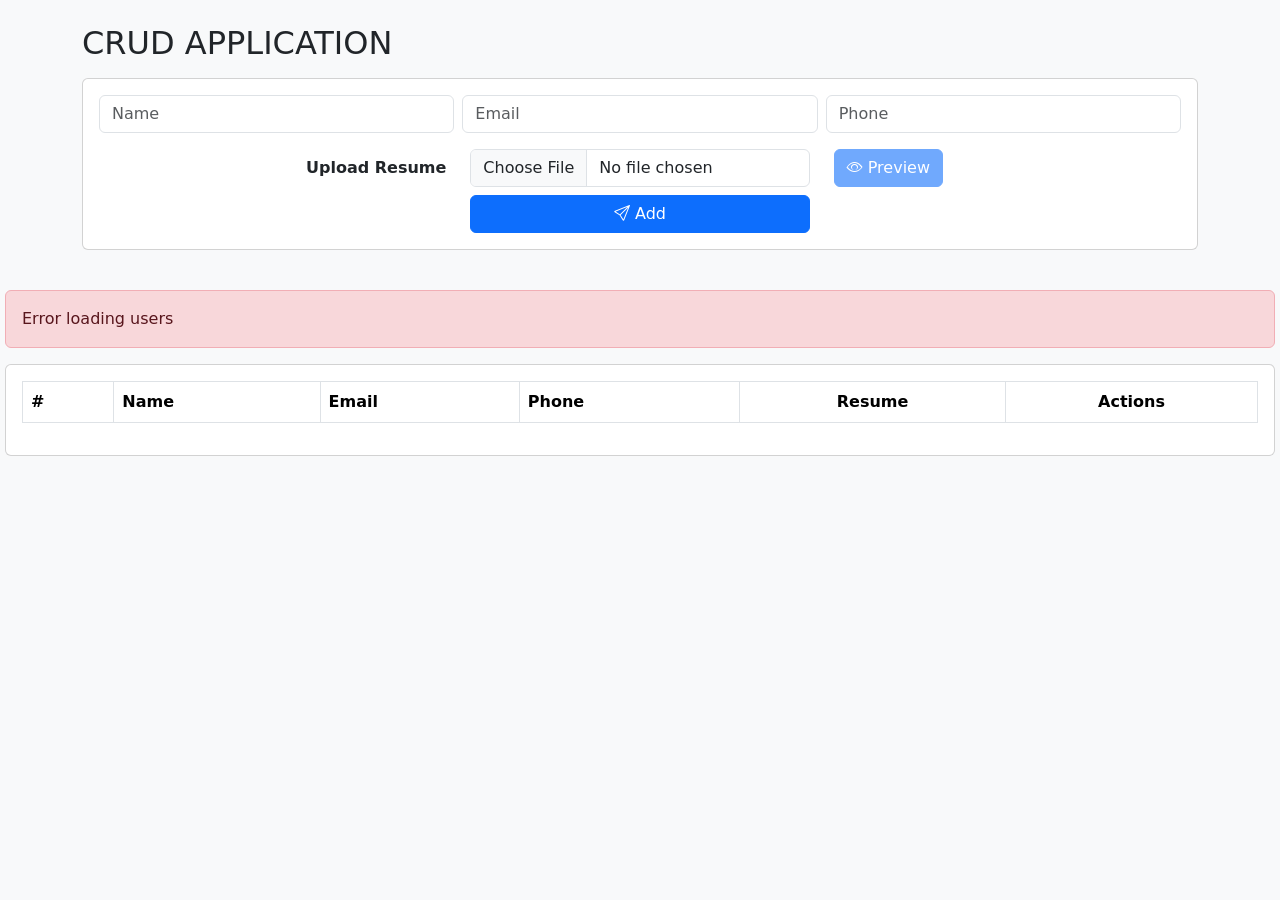
<file: index.html>
<!DOCTYPE html>
<html lang="en">
  <head>
    <meta charset="UTF-8" />
    <meta name="viewport" content="width=device-width, initial-scale=1.0" />
    <title>CRUD SELF MADE</title>
    <link
      rel="stylesheet"
      href="https://cdn.jsdelivr.net/npm/bootstrap@5.3.2/dist/css/bootstrap.min.css"
      rel="stylesheet"
    />
    <!-- boot strap icon link -->
     <!-- Bootstrap Icons CDN -->
      <link
        rel="stylesheet"
        href="https://cdn.jsdelivr.net/npm/bootstrap-icons@1.11.3/font/bootstrap-icons.css"
      />
      
      
      <link rel="stylesheet" href="styles.css" />
  </head>
  <body class="bg-light">
    <div class="container py-4">
      <h2 class="mb-3">CRUD APPLICATION</h2>
      
      <!-- Add Form -->
      <div  class="card mb-3">
        <div class="card-body">
          <form id="addForm" enctype="multipart/form-data">
            <div class="row g-2">
              <div class="col-md-4">
                <input
                  type="text"
                  placeholder="Name"
                  required
                  name="name"
                  id="name"
                  class="form-control"
                  />
                </div>
                
                <div class="col-md-4">
                <input
                type="email"
                  placeholder="Email"
                  required
                  name="email"
                  id="email"
                  class="form-control"
                  />
                </div>
                
                <div class="col-md-4">
                  <input
                  type="text"
                  placeholder="Phone"
                  required
                  name="phone"
                  id="phone"
                  class="form-control"
                  />
                </div>
                <div class="container mt-3">
                  <!-- Row 1 -->
                  <div class="row align-items-center mb-2">
                    <!-- Label -->
                    <div class="col-md-4 text-end">
                      <label for="resume" class="form-label mb-0 fw-bold">Upload Resume</label>
                    </div>

                    <!-- File input -->
                    <div class="col-md-4">
                      <input class="form-control" type="file" id="resume" name="resume" accept=".pdf, .doc, .docx, .jpeg, .png, .jpg">
                    </div>
                    
                    <div class="col-md-4" style="opacity: 0.9;">
                      <button class="btn btn-primary btn-view-disabled" disabled data-bs-toggle="tooltip" data-bs-placement="top" title="Preview Document">
                        <i class="bi bi-eye"></i> Preview
                      </div>
                    </button>

                    <!-- Empty column -->
                    <div class="col-md-6">
                      
                    </div>
                  </div>

                  <!-- Row 2 -->
                  <div class="row">
                    <!-- Empty -->
                    <div class="col-md-4"></div>

                    <!-- Button just below the file input -->
                    <div class="col-md-4 d-grid">
                      <button class="btn btn-primary btn-add" data-bs-toggle="tooltip" data-bs-placement="top" title="Add">
                        <i class="bi bi-send"></i> Add
                      </button>
                    </div>

                    <!-- Empty -->
                    <div class="col-md-4"></div>
                  </div>
                </div>

              </div>
            </div>
          </form>
        </div>
      </div>

      <!-- message -->
      <div id="messageArea"></div>
           
      <!-- Users Table -->
      
      <div class="card">
        <div class="card-body">
          <table id="usersTable" class="table table-striped table-bordered">
            <thead>
              <tr>
                <th>#</th>
                <th>Name</th>
                <th>Email</th>
                <th>Phone</th>
                <th style="text-align: center;">Resume</th>
                <th style="text-align: center;">Actions</th>
              </tr>
            </thead>
            <tbody>
              <!-- dynemically to be filled by JS -->
            </tbody>
          </table>
        </div>
      </div>

             <!-- bootstrap tool tip -->
       <!-- tried fancy bootstrap tool tip but didn't worked -->
    <script src="script.js"></script>
    <script src="https://cdn.jsdelivr.net/npm/bootstrap@5.3.2/dist/js/bootstrap.bundle.min.js"></script>

  </body>
  </html>
</file>
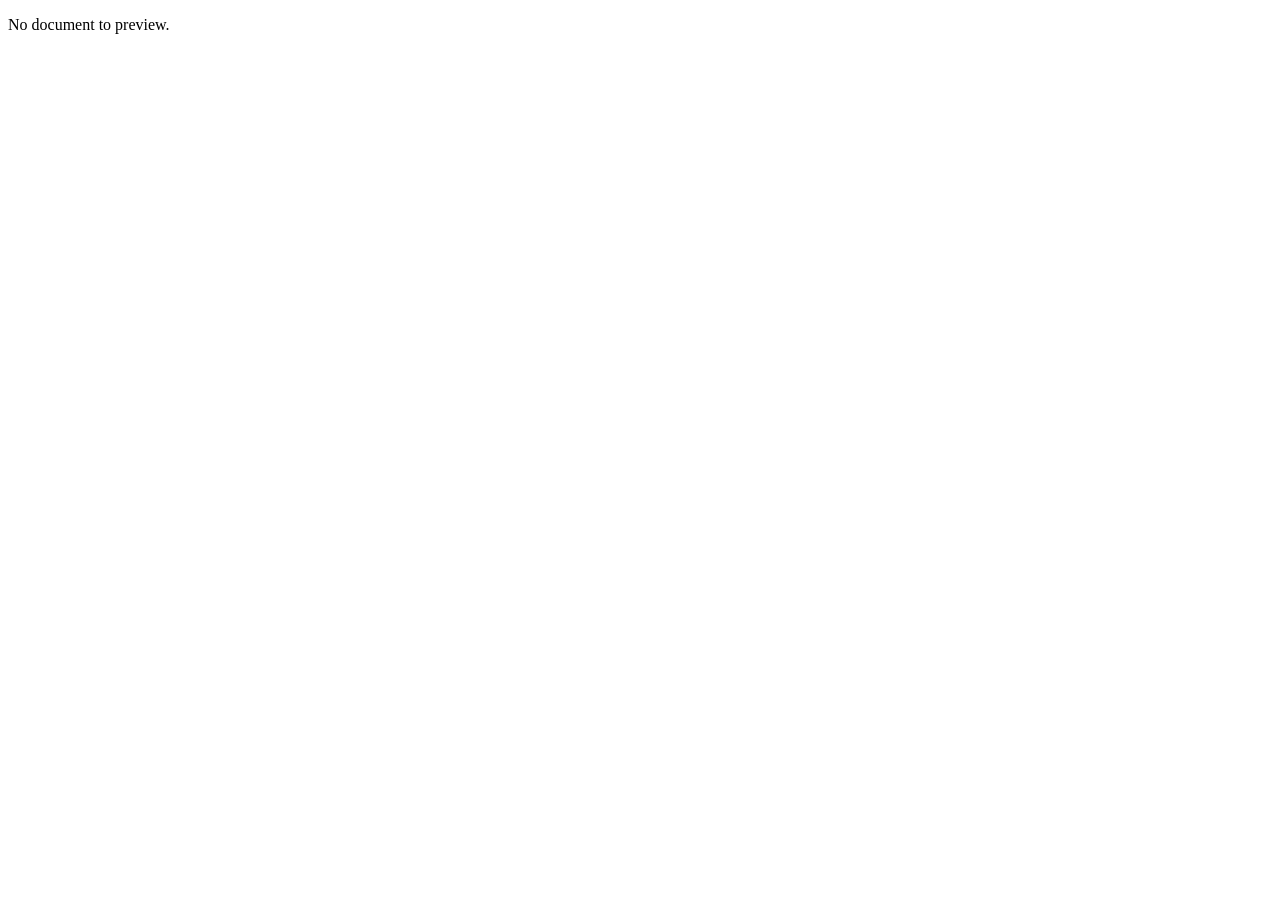
<file: preview.html>
<!DOCTYPE html>
<html lang="en">
  <head>
    <meta charset="UTF-8" />
    <title>Preview Document</title>
  </head>
  <body>
    <h2>Resume Preview</h2>
    <iframe id="docFrame" width="100%" height="600"></iframe>

    <script>
      const fileURL = sessionStorage.getItem("previewFileURL");
      if (fileURL) {
        document.getElementById("docFrame").src = fileURL;
      } else {
        document.body.innerHTML = "<p>No document to preview.</p>";
      }
    </script>
  </body>
</html>
</file>
<file: styles.css>
/* styles.css */
body {
  font-family: system-ui, Arial, sans-serif;
  padding: 0 5px 0 5px;
}

#messageArea .alert {
  margin-bottom: 1rem;
}
.btn-delete,
.btn-edit {
  margin-top: 1px;
}

.mTop {
  margin-top: 1rem;
}
</file>
